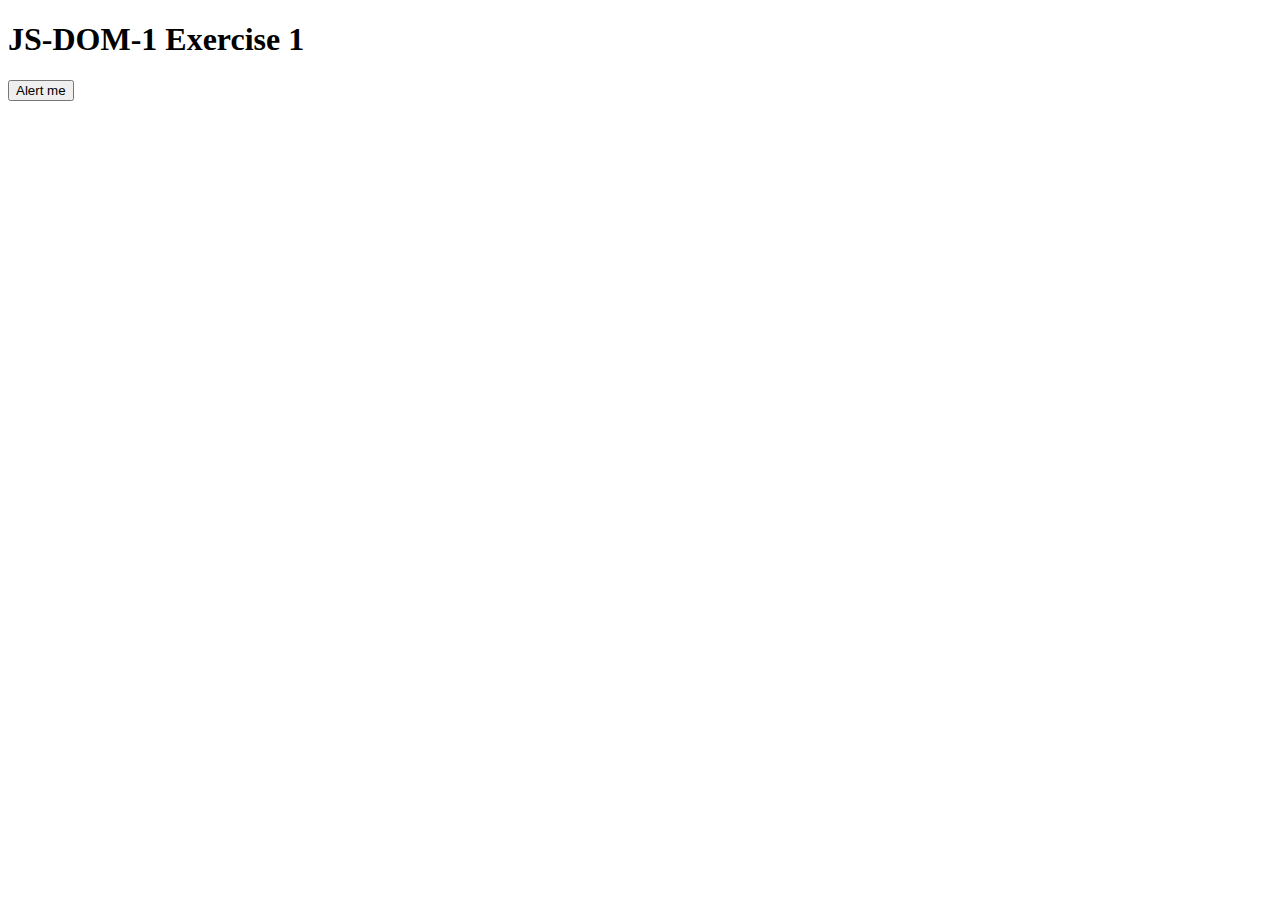
<file: js-dom-1/exercise-1/index.html>
<!DOCTYPE html>
<html lang="en">
  <head>
    <meta charset="UTF-8" />
    <meta name="viewport" content="width=device-width, initial-scale=1.0" />
    <title>JS-DOM-1 Exercise 1</title>
  </head>
  <body>
    <h1>JS-DOM-1 Exercise 1</h1>
    <button onClick="alertMe()">Alert me</button>
  </body>
  <script type="text/javascript">
    // code here
    alert("Page is loading!");

    const alertMe = () => {
      // code here
    alert('Data is loading, Please wait 3 seconds');
    };
  </script>
</html>
</file>
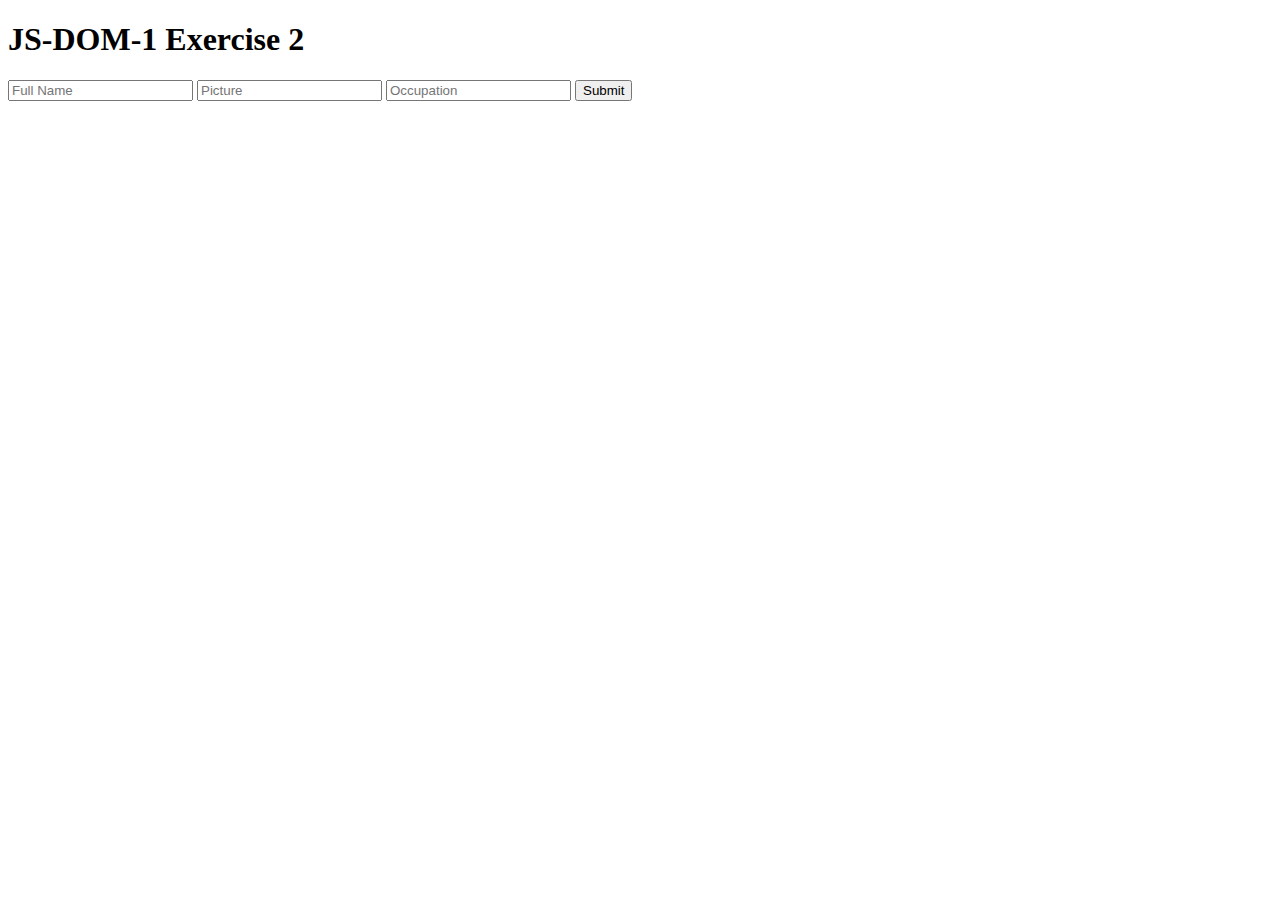
<file: js-dom-1/exercise-2/index.html>
<!DOCTYPE html>
<html lang="en">
  <head>
    <meta charset="UTF-8" />
    <meta name="viewport" content="width=device-width, initial-scale=1.0" />
    <title>JS-DOM-1 Exercise 2</title>
  </head>
  <body>
    <h1>JS-DOM-1 Exercise 2</h1>
    <input type="text" placeholder="Full Name" onClick="alert('Please type firstname and space and lastname')" />
    <input type="text" placeholder="Picture" onclick="one()"/>
    <input type="text" placeholder="Occupation" onclick="two('Please insert actual data')"/>
    <button>Submit</button>
  </body>
  <script type="text/javascript">
    const one = () => {
      alert("Please upload picture to clound and use valid URL");
    };
    const two = (a) => {
      alert(`${a}`);
    };
     

  </script>
</html>
</file>
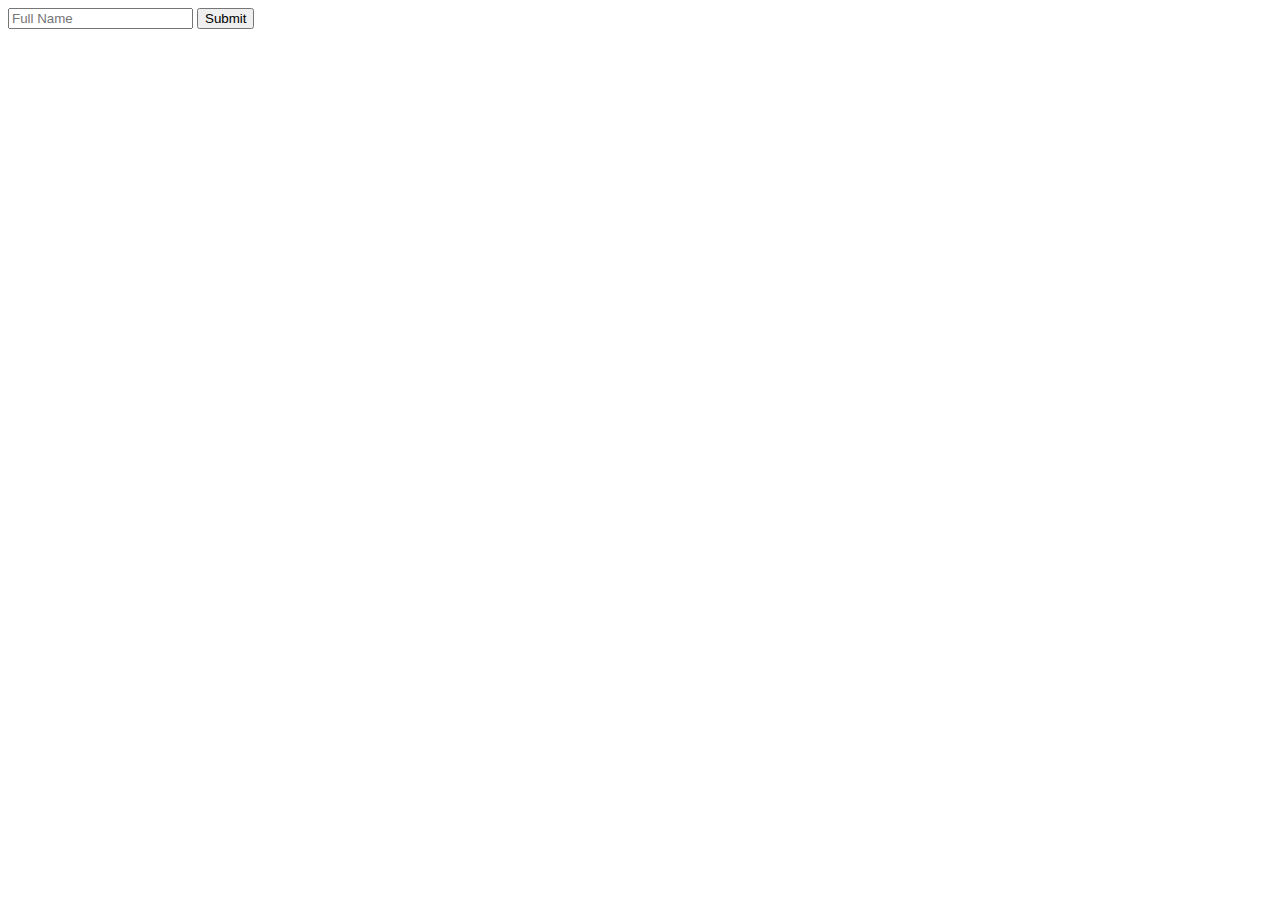
<file: js-dom-2/example-0/index.html>
<!DOCTYPE html>
<html lang="en">
  <head>
    <meta charset="UTF-8" />
    <meta name="viewport" content="width=device-width, initial-scale=1.0" />
    <title>JS-DOM-2 Example 1</title>
  </head>
  <body>
    <input id="fullname" type="text" placeholder="Full Name" />
    <button onclick="welcome()">Submit</button>
  </body>
  <script type="text/javascript">
    const welcome = () => {
      const fullname = document.querySelector('#fullname').value;
      alert(fullname)
    }
  </script>
</html>
</file>
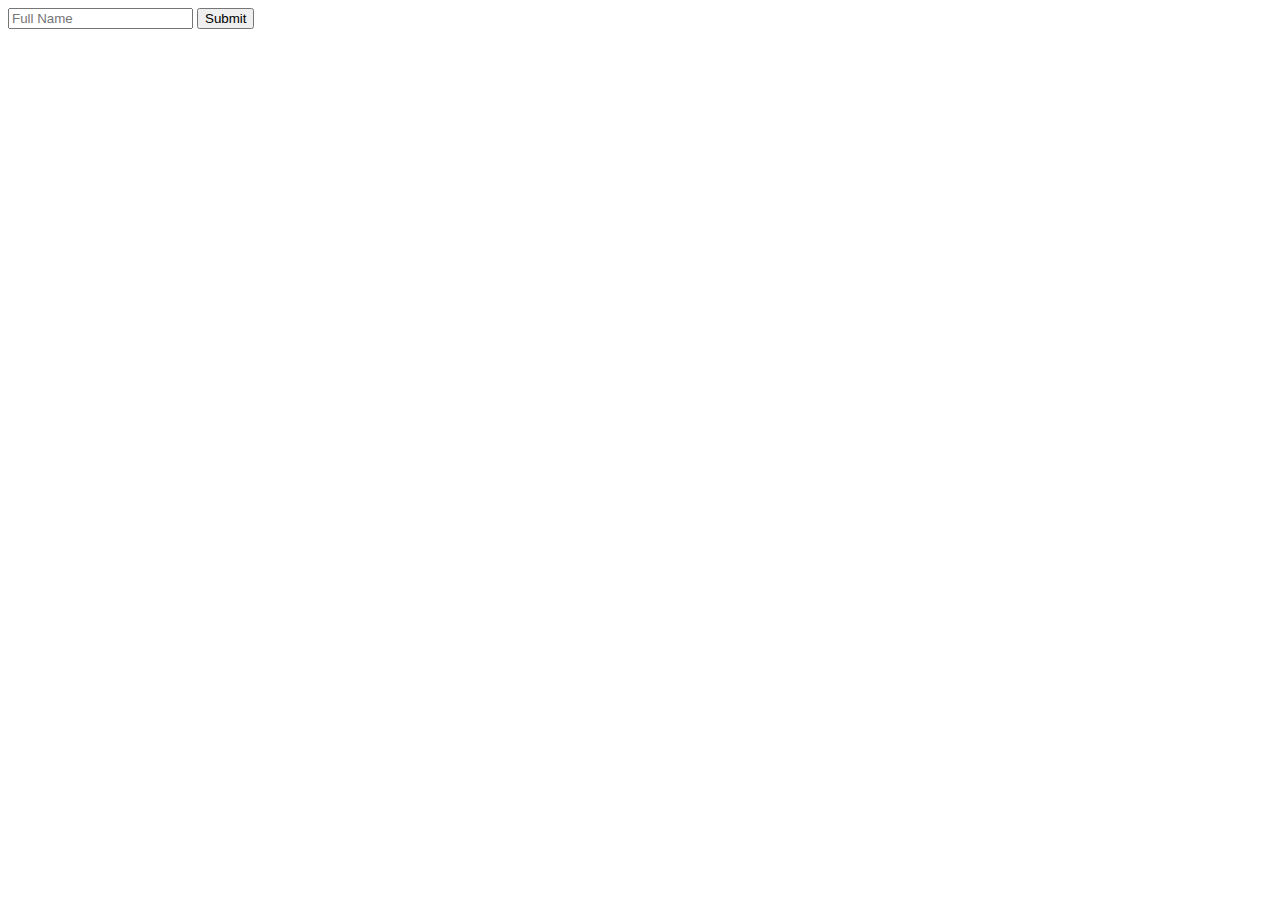
<file: js-dom-2/exercise-0/index.html>
<!DOCTYPE html>
<html lang="en">
  <head>
    <meta charset="UTF-8" />
    <meta name="viewport" content="width=device-width, initial-scale=1.0" />
    <title>JS-DOM-2 Example 1</title>
  </head>
  <body>
    <input id="fullname" type="text" placeholder="Full Name" />
    <button>Submit</button>
  </body>
  <script type="text/javascript"></script>
</html>
</file>
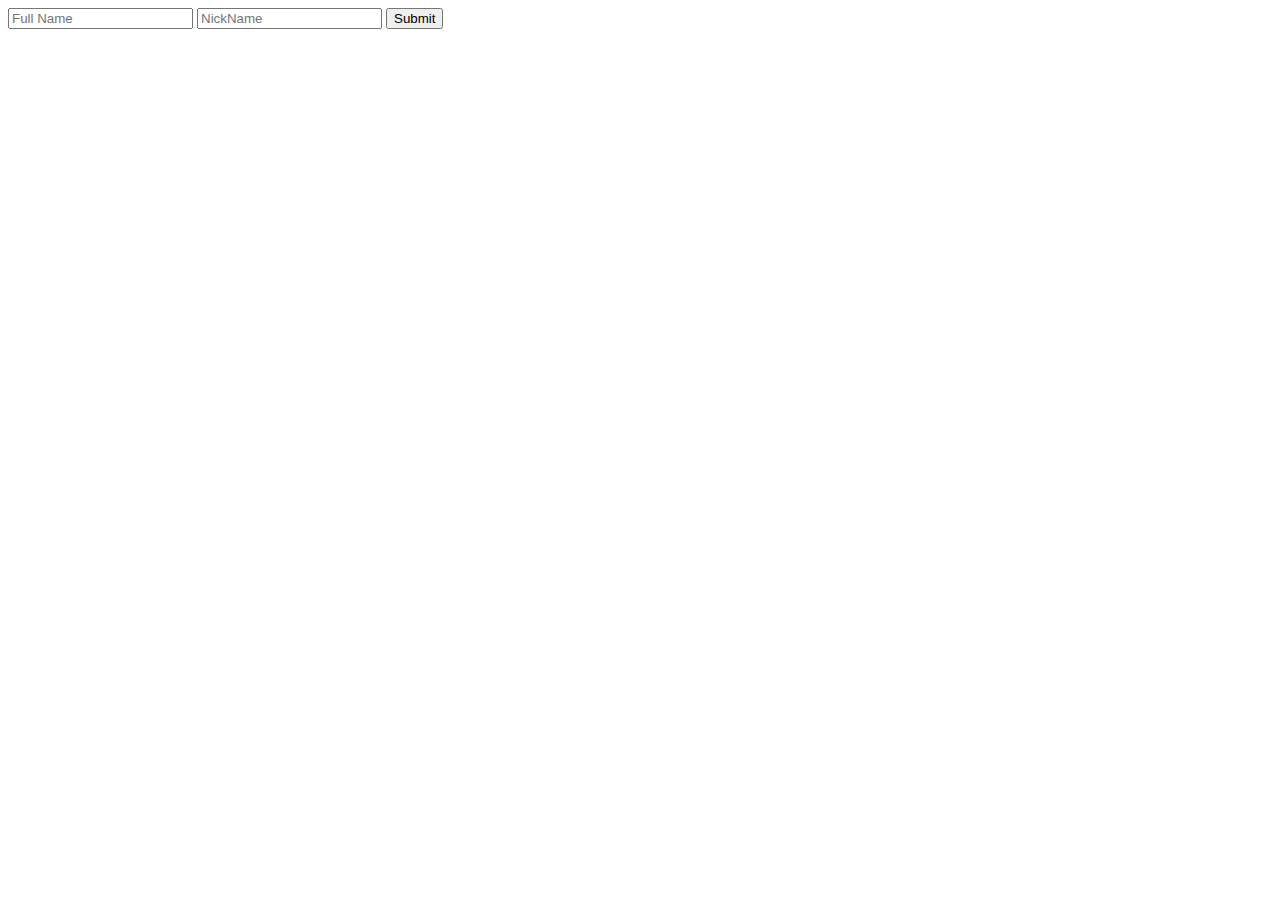
<file: js-dom-2/exercise-1/index.html>
<!DOCTYPE html>
<html lang="en">
  <head>
    <meta charset="UTF-8" />
    <meta name="viewport" content="width=device-width, initial-scale=1.0" />
    <title>JS-DOM-2 Example 2</title>
  </head>
  <body>
    <input id="fullname" type="text" placeholder="Full Name" />
    <input id="nickname" type="text" placeholder="NickName" />
    <button onClick="welcome()">Submit</button>
    <h1 id="h1e"></h1>
  </body>
  <script type="text/javascript">
    // write your own function here
    // write code here
    const welcome = () =>{
    const fname = document.querySelector('#fullname').value;
    const nname = document.querySelector('#nickname').value;

    const hone = document.querySelector('#h1e');
    hone.innerText = "welcome"+fname+nname 

  }
  </script>
</html>
</file>
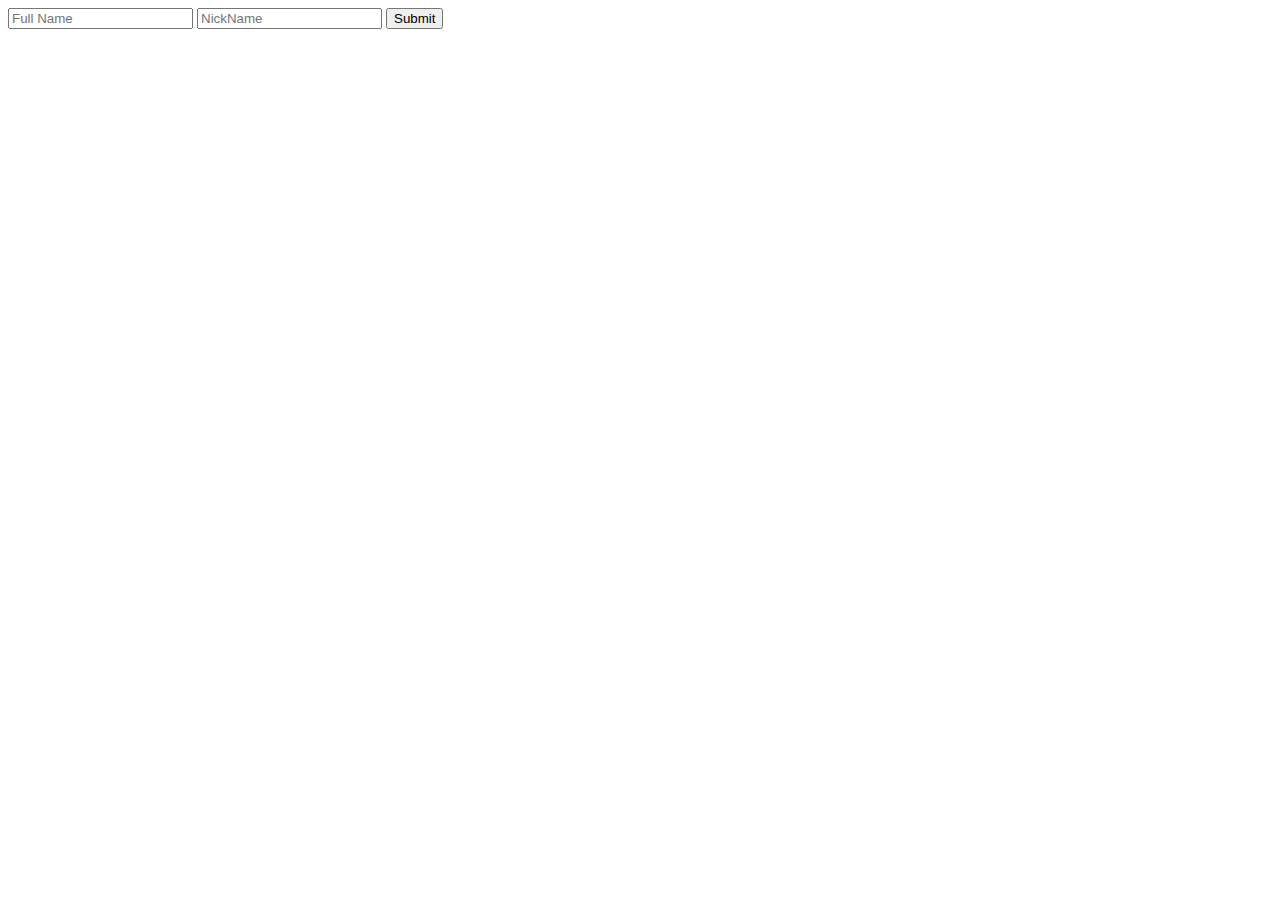
<file: js-dom-2/exercise-2/index.html>
<!DOCTYPE html>
<html lang="en">
  <head>
    <meta charset="UTF-8" />
    <meta name="viewport" content="width=device-width, initial-scale=1.0" />
    <title>JS-DOM-2 Example 2</title>
  </head>
  <body>
    <input id="fullname" type="text" placeholder="Full Name" />
    <input id="nickname" type="text" placeholder="NickName" />
    <button onClick="createHTML()">Submit</button>
    <ul id="dive"></ul>
  </body>
  <script type="text/javascript">
    const createHTML = () => {
      const fullname = document.querySelector("#fullname").value;
      const nickname = document.querySelector("#nickname").value;

      // select ul first here
      const dive = document.querySelector("dive");
      dive.innerHTML = fullname+nickname
    };
  </script>
</html>
</file>
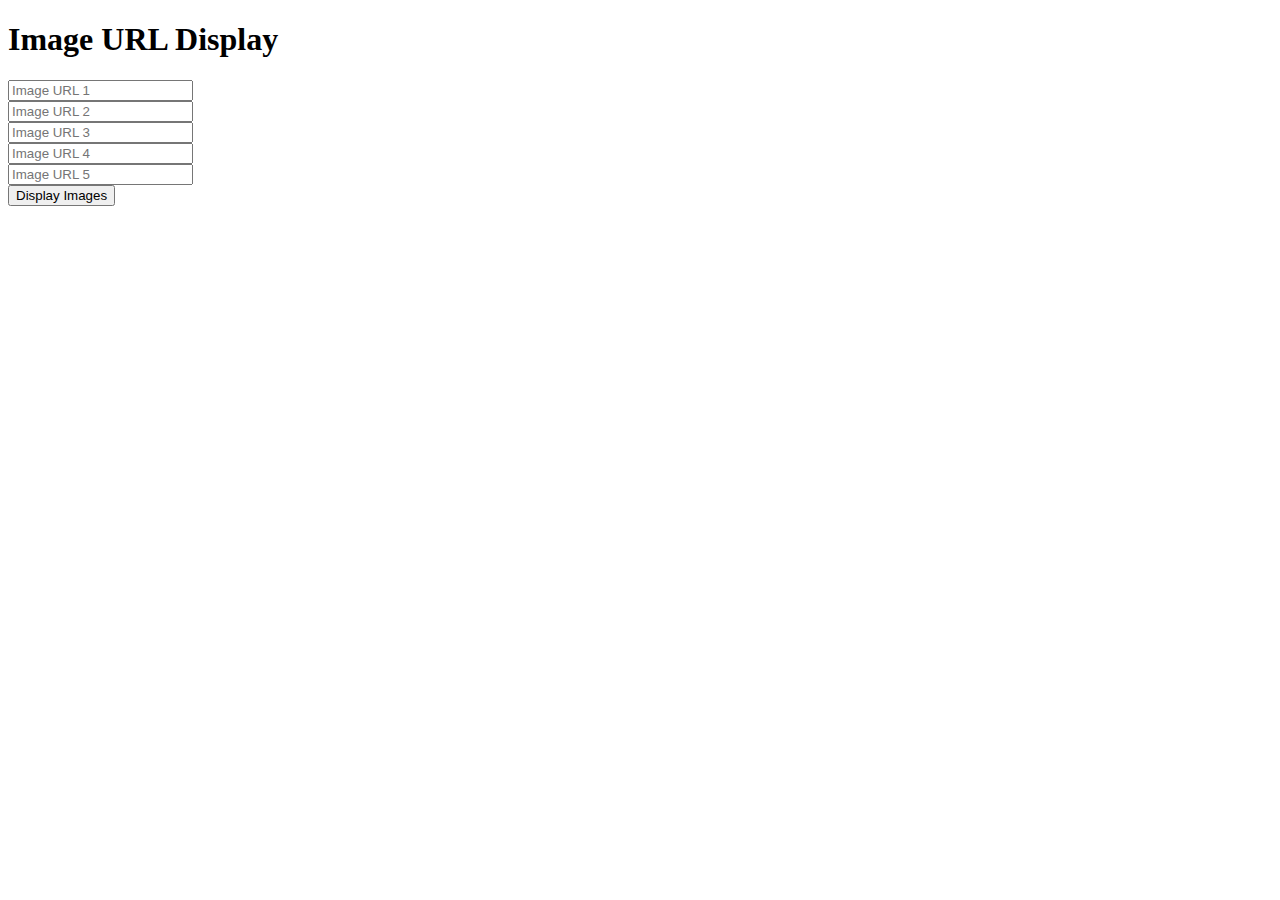
<file: js-dom-4/example-1/index.html>
<!DOCTYPE html>
<html>
  <head>
    <title>Image URL Display</title>
    <script>
      function displayImages() {
        const imageUploaders = document.querySelectorAll(".image-uploader");
        const imageDisplay = document.querySelector("#imageDisplay");

        for (let input = 0; input < imageUploaders.length; input++) {
          imageDisplay.innerHTML += `<img src="${imageUploaders[input].value}" />`;
        }
      }
    </script>
  </head>
  <body>
    <h1>Image URL Display</h1>

    <input type="text" class="image-uploader" placeholder="Image URL 1" /><br />
    <input type="text" class="image-uploader" placeholder="Image URL 2" /><br />
    <input type="text" class="image-uploader" placeholder="Image URL 3" /><br />
    <input type="text" class="image-uploader" placeholder="Image URL 4" /><br />
    <input type="text" class="image-uploader" placeholder="Image URL 5" /><br />

    <button onclick="displayImages()">Display Images</button>

    <div id="imageDisplay"></div>
  </body>
</html>
</file>
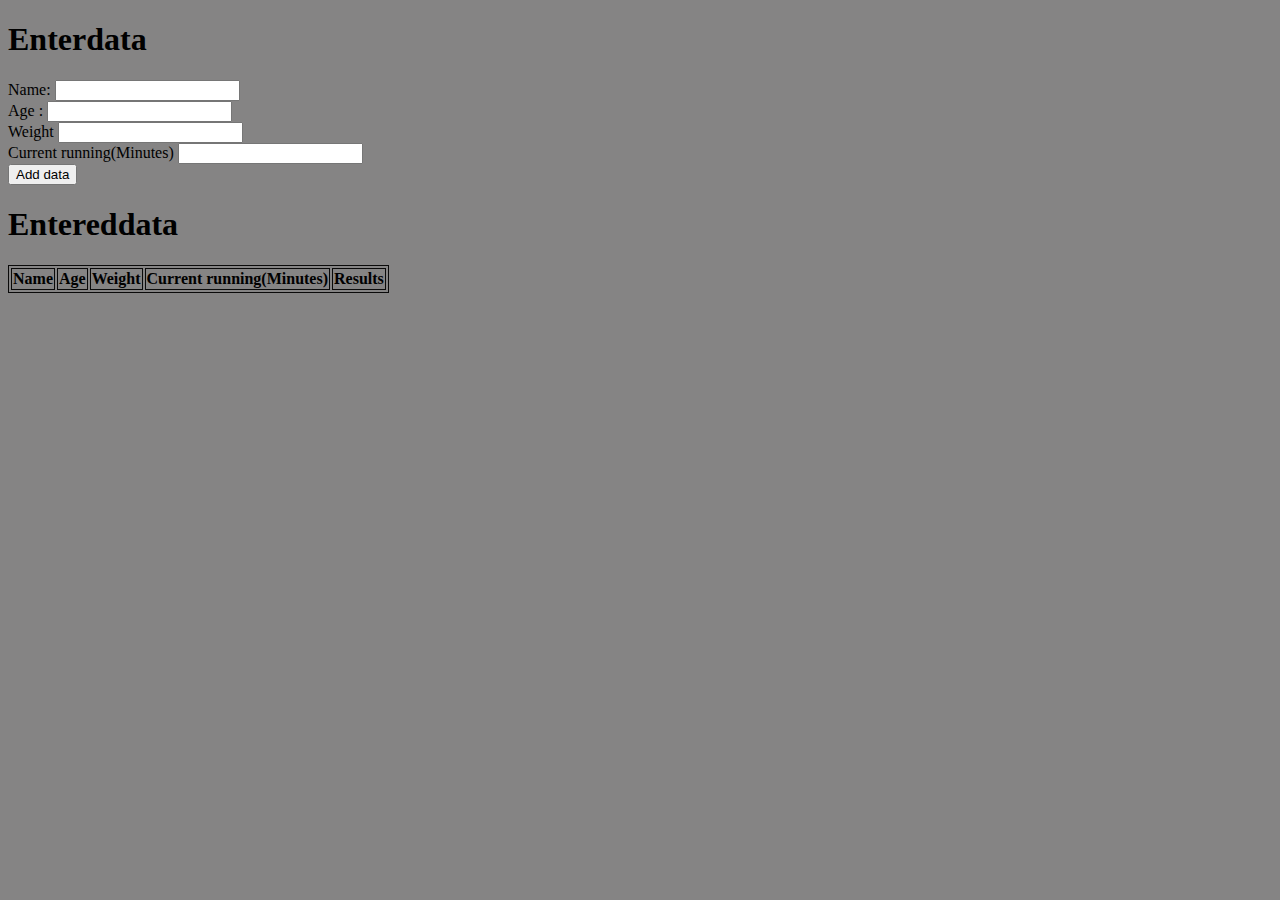
<file: js-dom-4/mini-project-2/index.html>
<!DOCTYPE html>
<html lang="en">
<head>
    <meta charset="UTF-8">
    <meta name="viewport" content="width=device-width, initial-scale=1.0">
    <title>Document</title>
    <link rel="stylesheet" href="style.css">
</head>
<body>
   <div class="enterdata">
    <h1>Enterdata</h1>
    <label for="nameInput">Name:</label>
    <input type="text" id="nameInput" name="name" /><br>
    <label for="ageInput">Age :</label>
    <input type="text" id="ageInput" name="age"><br>
    <label for="weightInput">Weight</label>
    <input type="text" id="weightInput" name="Weight"><br>
    <label for="currentInput">Current running(Minutes)</label>
    <input type="text" id="currentInput" name="Current"><br>
    <button type="button" onclick="Updatedata()">Add data</button>
   </div>

   <div class="displaydata">
    <h1>Entereddata</h1>
    <table id="table_data">
        <tr>
            <th>Name</th>
            <th>Age</th>
            <th>Weight</th>
            <th>Current running(Minutes)</th>
            <th>Results</th>
            
          </tr>
          <!-- <tr id="tableinput">
            <td id="displayname">kath</td>
            <td id="displayage">99</td>
            <td id="displayweight">45</td>
            <td id="displaycurrent">20</td>
            <td id="displayresults">Very good</td>
          </tr> -->
    </table>

   </div>
    <script>
        const Updatedata = () =>{
            const nameInput = document.querySelector('#nameInput').value;
            const ageInput = document.querySelector('#ageInput').value;
            const weightInput = document.querySelector('#weightInput').value;
            const currentInput = document.querySelector('#currentInput').value;

            let currentstatus = ''
            if(currentInput >=0 && currentInput <= 30){
                currentstatus = 'good'
            }
            else if(currentInput >= 31 && currentInput <= 60){
                currentstatus = 'balance'
            }
            else if(currentInput >= 61){
                currentstatus = 'extreme'
            }

            let datatable = document.querySelector('#table_data');
            datatable.innerHTML += `<tr>
                <td>${nameInput}</td>
                <td>${ageInput}</td>
                <td>${weightInput}</td>
                <td>${currentInput}</td>
                <td>${currentstatus}</td>
                </tr>`

        
            // let tableinput = document.querySelector('#tableinput').textContent 
            // console.log('Name :'+ tableinput)

           
           


            // console.log('Name: '+ nameInput);//แสดงค่าใน log
            
        }

        

    </script>
</body>
</html>
</file>
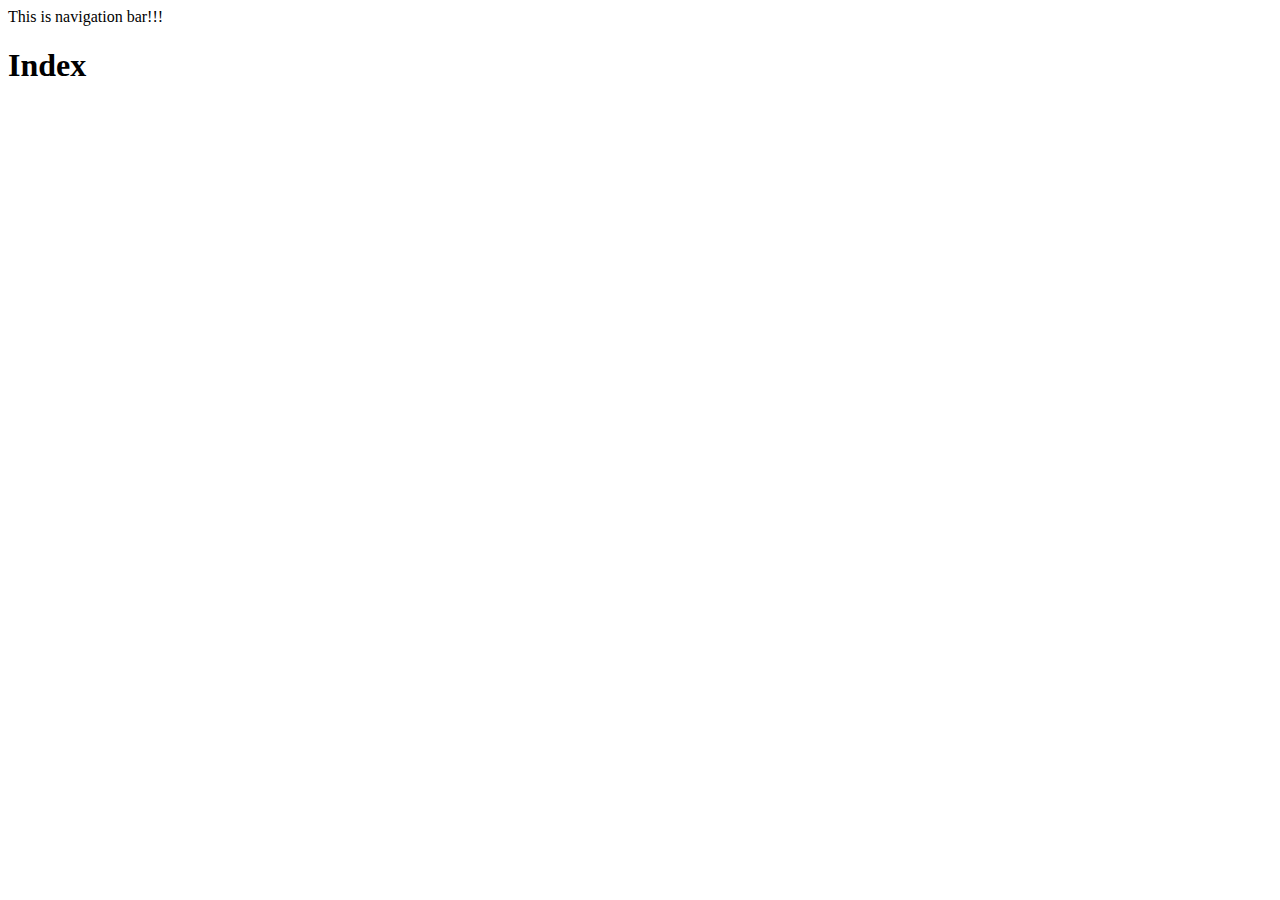
<file: react-1/example-1/index.html>
<!DOCTYPE html>
<html lang="en">
<head>
    <meta charset="UTF-8">
    <meta http-equiv="X-UA-Compatible" content="IE=edge">
    <meta name="viewport" content="width=device-width, initial-scale=1.0">
    <title>Index</title>
</head>
<body>
    <nav>
        This is navigation bar!!!
    </nav>

    <div>
        <h1>Index</h1>
    </div>
</body>
</html>
</file>
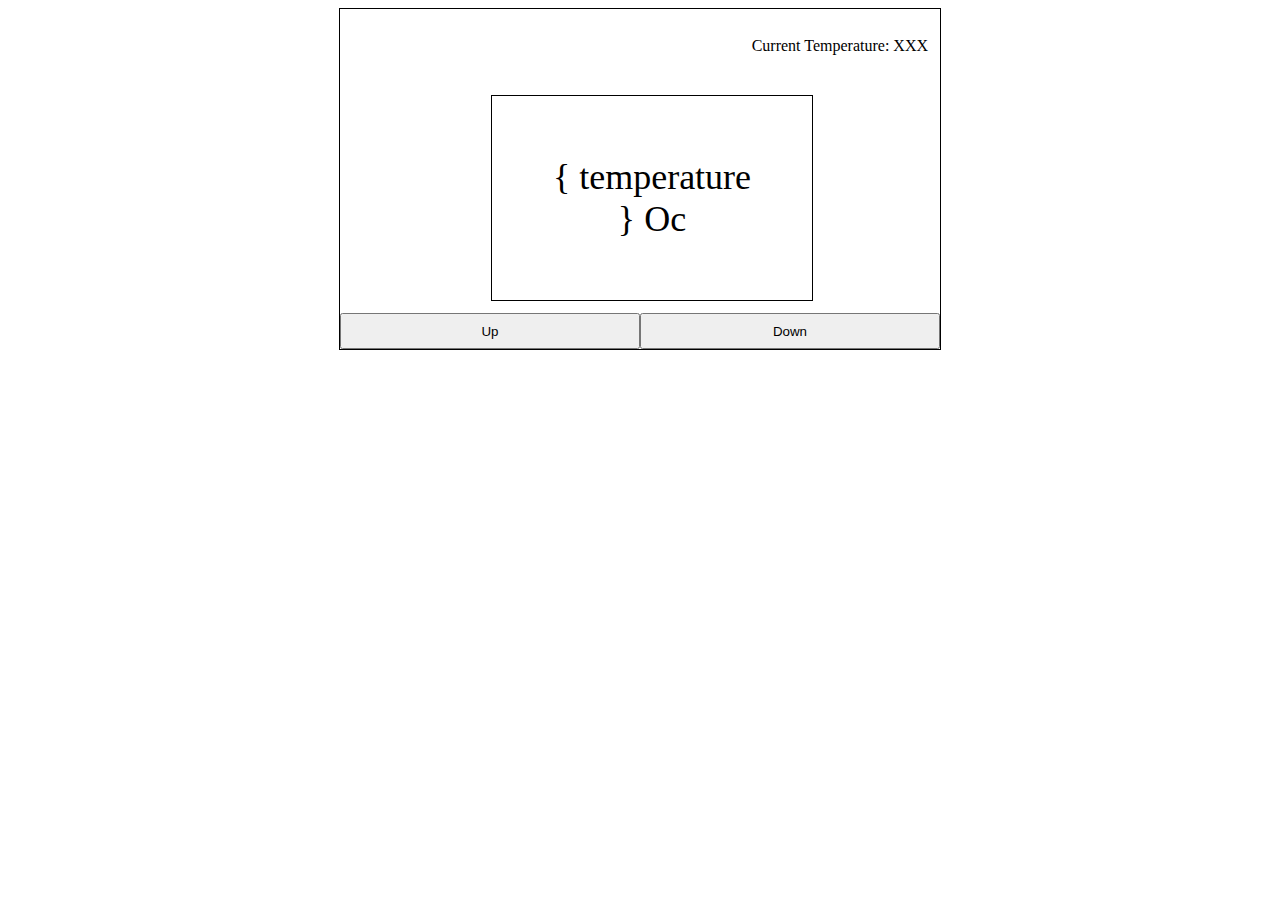
<file: react-1/example-3/index.html>
<!DOCTYPE html>
<html lang="en">
  <head>
    <meta charset="UTF-8" />
    <meta http-equiv="X-UA-Compatible" content="IE=edge" />
    <meta name="viewport" content="width=device-width, initial-scale=1.0" />
    <link rel="stylesheet" href="./style.css" />
    <title>Temperature</title>
  </head>
  <body>
    <div id="app">
      <header>
        <span></span>
        <p>Current Temperature: XXX</p>
      </header>
      <main>
        <div id="temperature">
          <span>{ temperature } Oc</span>
        </div>
      </main>
      <footer>
        <button>Up</button>
        <button>Down</button>
      </footer>
    </div>
  </body>
</html>
</file>
<file: js-dom-4/mini-project-2/style.css>
body{
    background-color: rgb(133, 132, 132);
}
table, td, tr, th{
    border:1px solid rgb(10, 10, 10);
}
</file>
<file: react-1/example-3/style.css>
#app {
    width: 600px;
    height: fit-content;
    margin: 0 auto;
    border: 1px black solid;

}

header {
    display: flex;
    flex-direction: row;
    justify-content: space-between;
    margin: 12px;
    align-items: center;
}

main {
    width: 100%;
    padding: 12px;
}

#temperature {
    text-align: center;
    margin: 0 auto;
    width: 200px;
    padding: 60px;
    border: 1px solid black;
    font-size: 36px;
}

footer {
    width: 100%;
    display: flex;
    flex-direction: row;
}

footer button {
    width: 50%;
    height: 36px;
}
</file>
